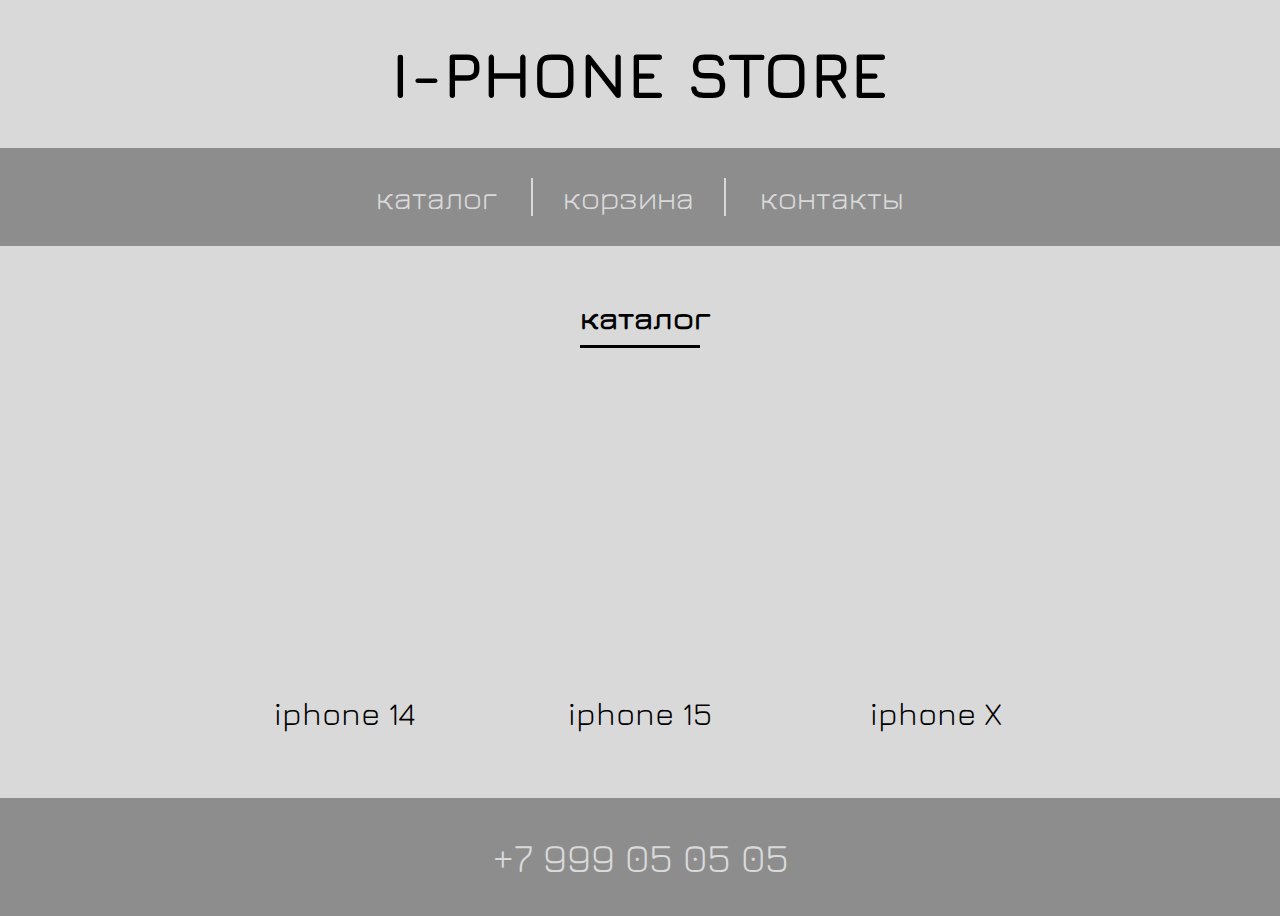
<file: блочная верстка 2/index.html>
<!DOCTYPE html>
<html lang="en">

<head>
	<meta charset="UTF-8">
	<meta http-equiv="X-UA-Compatible" content="IE=edge">
	<meta name="viewport" content="width=device-width, initial-scale=1.0">
	<link rel="stylesheet" href="css/style.css">
	<link href="https://fonts.googleapis.com/css2?family=Jura&display=swap" rel="stylesheet">
	<title>Document</title>
</head>

<body>
	<header>
		<h1>I-PHONE STORE</h1>
		<nav>
			<ul>
				<li><a href="#">каталог</a></li>
				<li class="with-border"><a href="#">корзина</a></li>
				<li><a href="#">контакты</a></li>
			</ul>
		</nav>
	</header>
	<article>
		<h2>каталог</h2>
		<div class="product">
			<div class="product__img"></div>
			<div class="product__title">iphone 14</div>
		</div>

		<div class="product">
			<div class="product__img"></div>
			<div class="product__title">iphone 15</div>
		</div>

		<div class="product">
			<div class="product__img"></div>
			<div class="product__title">iphone X</div>
		</div>
	</article>

	<footer>
		<div class="phone">+7 999 05 05 05</div>
	</footer>


</body>

</html>
</file>
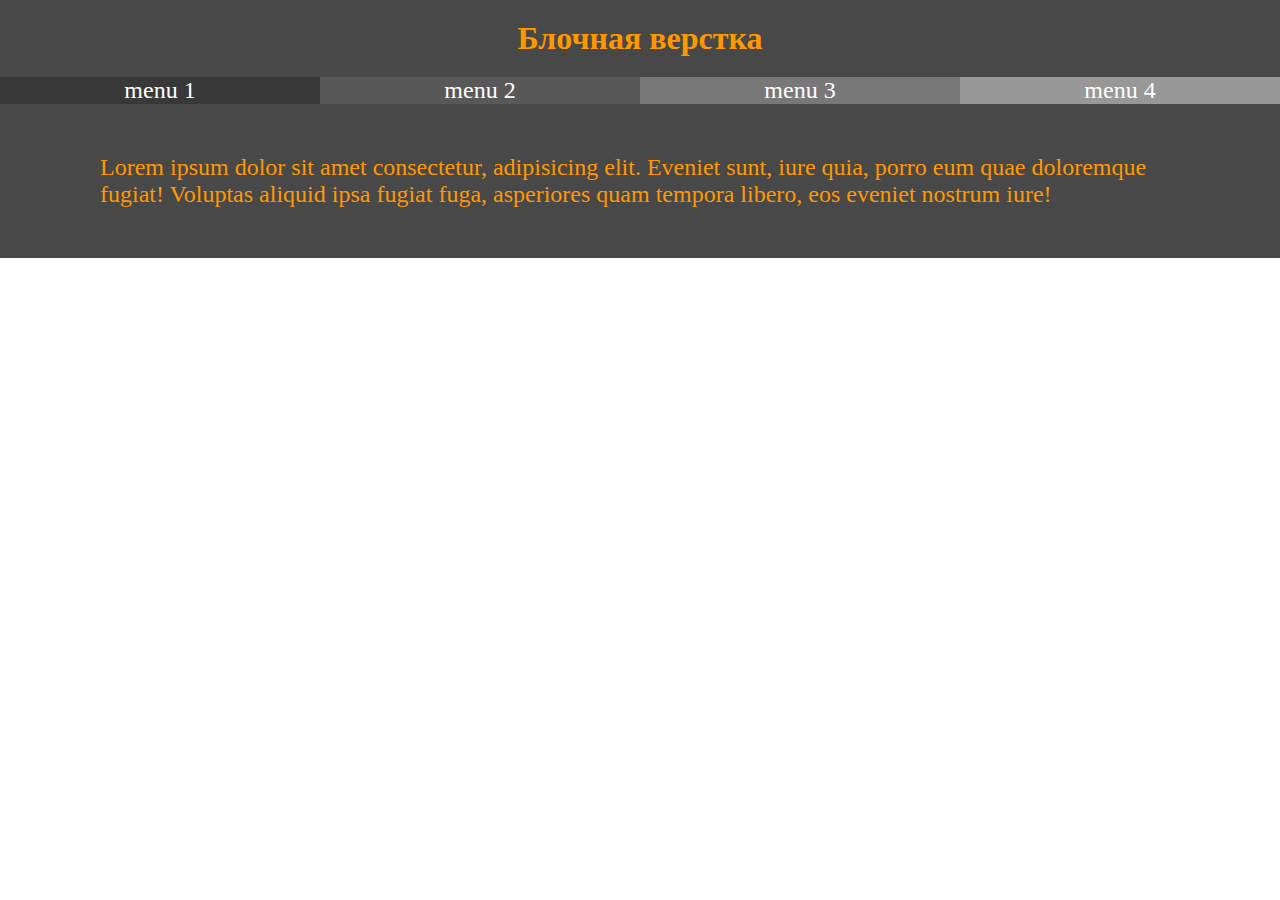
<file: блочная верстка/index.html>
<!DOCTYPE html>
<html lang="en">
<head>
	<meta charset="UTF-8">
	<meta name="viewport" content="width=device-width, initial-scale=1.0">
	<link rel="stylesheet" href="css/style.css">
	<title>Document</title>
</head>
<body>
	<h1>Блочная верстка</h1>
	<div class="menu menu1">menu 1</div>
	<div class="menu menu2">menu 2</div>
	<div class="menu menu3">menu 3</div>
	<div class="menu menu4">menu 4</div>
	<div class="content">
		<p>Lorem ipsum dolor sit amet consectetur, adipisicing elit. Eveniet sunt, iure quia, porro eum quae doloremque fugiat! Voluptas aliquid ipsa fugiat fuga, asperiores quam tempora libero, eos eveniet nostrum iure!</p>
	</div>
	
</body>
</html>
</file>
<file: блочная верстка 2/css/style.css>
* {
	padding: 0;
	margin: 0;
}

body {
	background-color: #D9D9D9;
	font-family: 'Jura', sans-serif;
}

h1 {
	text-align: center;
	padding: 36px;
	font-size: 64px;

}

nav {
	background-color: #8D8D8D;
	text-align: center;
	padding: 30px;
}

a {
	text-decoration: none;
	color: #D9D9D9;
	font-size: 32px;
}

nav li {
	display: inline-block;
	padding: 0px 30px;
}

.with-border {
	border-left: solid 2px #D9D9D9;
	border-right: solid 2px #D9D9D9;
}

h2 {
	margin: auto;
	margin-top: 44px;
	margin-bottom: 30px;
	width: 120px;
	font-size: 32px;
	border-bottom: solid 3px;
	line-height: 55px;

}

article {
	text-align: center;
}

.product {
	width: 200px;
	display: inline-block;
	margin: 46px;

}

.product__img {
	background-image: url(https://free-png.ru/wp-content/uploads/2022/09/free-png.ru-121.png);
	background-size: cover;
	width: 100%;
	height: 250px;
}

.product__title {
	font-size: 32px;
	text-align: center;
	padding: 20px 0px;
}

footer {
	font-size: 40px;
	text-align: center;
	background-color: #8D8D8D;
	color: #D9D9D9;
	padding: 35px;
}












@media screen and (max-width: 681px) {
	nav li {
		display: block;
	}

	.with-border {
		border: none;
	}
}
</file>
<file: блочная верстка/css/style.css>
*{
	margin:0;
	padding:0;
}
h1{
	background-color: #484848;
	color:#FF9800;
	text-align: center;
	padding:20px;
}
.menu{
	width:25%;
	display:inline-block;
	margin-right:-4px;
	font-size: 24px;
	text-align: center;
	color:white;
}
.menu1{	
	background-color: #383838;
}
.menu2{
	background-color: #585858;
}
.menu3{
	background-color: #787878;
}
.menu4{
	background-color: #989898;
}
.content{
	background-color: #484848;
	text-align: left;
	padding: 50px 100px;
	color:#FF9800;
	font-size: 24px;
}
</file>
